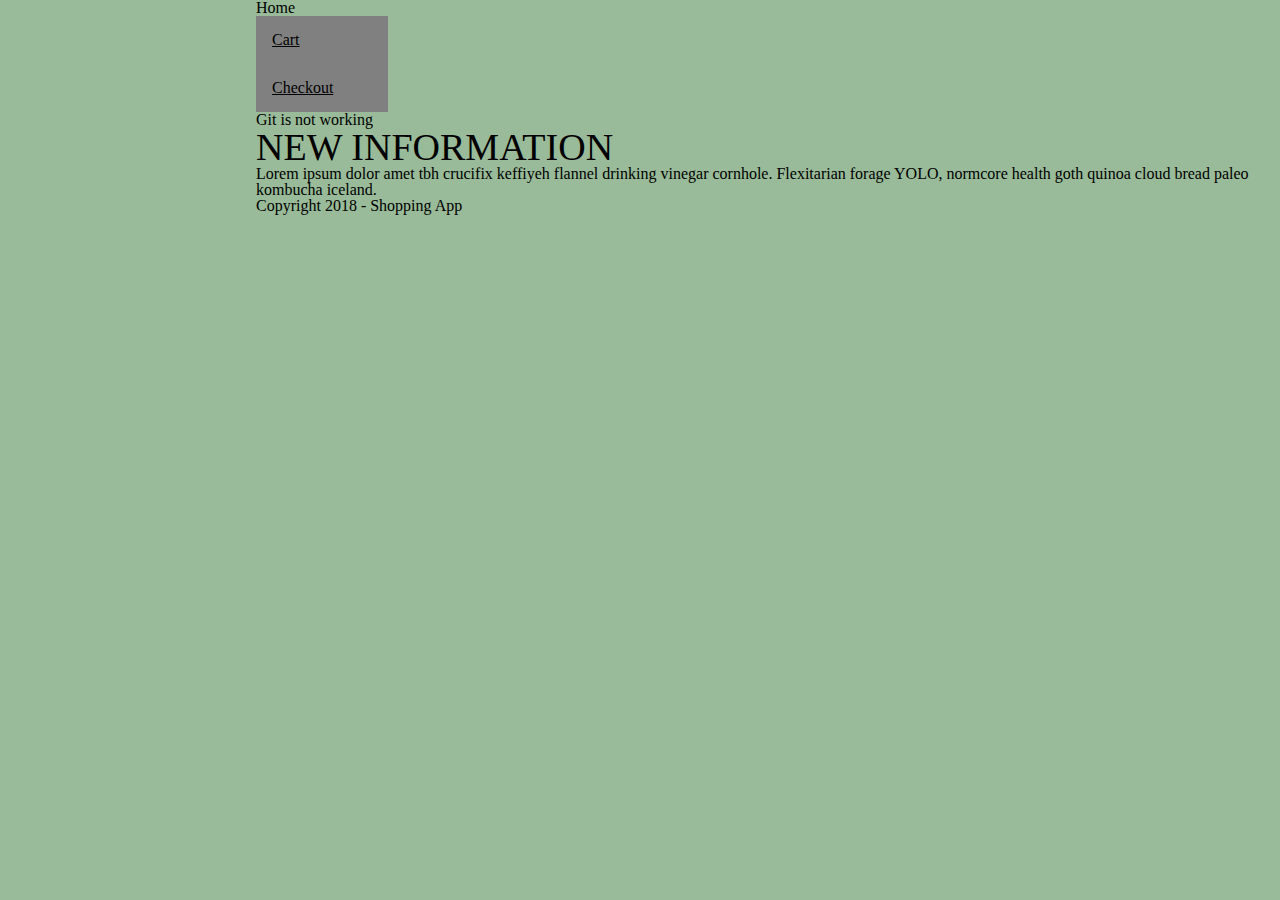
<file: index.html>
<html lang="en">

<head>
    <meta charset="UTF-8">
    <meta name="viewport" content="width=device-width, initial-scale=1.0">
    <meta http-equiv="X-UA-Compatible" content="ie=edge">
    <title>Shopping app</title>
    <link rel="stylesheet" href="styles/reset.css">
    <link rel="stylesheet" href="styles/styles.css">
    <link rel="stylesheet" href="styles/nav.css">
</head>

<body>
    <div id="container">
        <header>Home</header>
        <div>

            <nav>
                <ul>
                    <li><a href="cart.html">Cart</a></li>
                    <li><a href="checkout.html">Checkout</a></li>
                </ul>
            </nav>
            <h2>Git is not working</h2>

            <h1>NEW INFORMATION</h1>
            <p>Lorem ipsum dolor amet tbh crucifix keffiyeh flannel drinking vinegar cornhole. Flexitarian forage YOLO, normcore health goth quinoa cloud bread paleo kombucha iceland.</p>
        </div>
        <footer>Copyright 2018 - Shopping App</footer>
    </div>
</body>


</html>
</file>
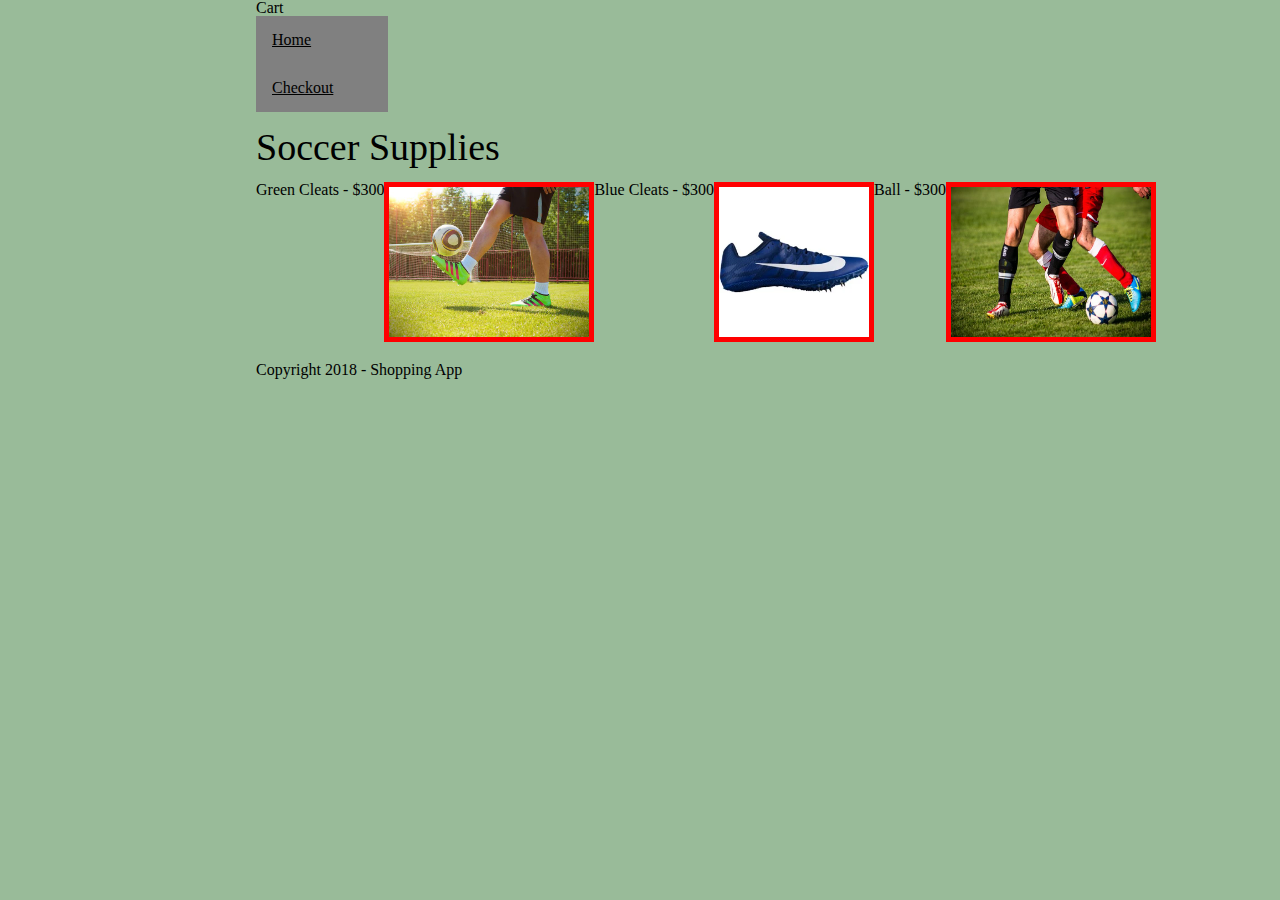
<file: cart.html>
<html lang="en">

<head>
    <meta charset="UTF-8">
    <meta name="viewport" content="width=device-width, initial-scale=1.0">
    <meta http-equiv="X-UA-Compatible" content="ie=edge">
    <title>Shopping app</title>
    <link rel="stylesheet" href="styles/reset.css">
    <link rel="stylesheet" href="styles/styles.css">
    <link rel="stylesheet" href="styles/nav.css">
</head>

<body>
    <div id="container">
        <header>Cart</header>
        <div>
            <nav>
                <ul>
                    <li><a href="index.html">Home</a></li>
                    <li><a href="checkout.html">Checkout</a></li>
                </ul>
            </nav>
            <br>
            <h1>Soccer Supplies </h1>
            <br>
            <ul>
                <div class="items">
                    <!-- Green Cleats -->
                    <p>Green Cleats - $300</p>
                    <a href="checkout.html"><img id="greenCleats" src="images/stars-345902__480.jpg" alt="Green 
                        soccer cleats juggling a soccer ball"
                            height="150" width="200"> </a>

                    <!-- Blue Cleats -->
                    <br>
                    <br>
                    <p> Blue Cleats - $300</p>
                    <a href="checkout.html"><img src="images/blue.jpg" alt="Blue 
                soccer cleats" height="150"
                            width="150" id="blueCleats"> </a>

                    <!-- Soccer Ball -->
                    <br>
                    <br>
                    <p> Ball - $300</p>
                    <a href="checkout.html"><img src="images/football-606235__480.jpg" alt="White/Blue 
                soccer Ball"
                            height="150" width="200" id="soccerBall"> </a>

            </ul>
        </div>
        <footer>
            Copyright 2018 - Shopping App
        </footer>
    </div>

    </div>
</body>


</html>
</file>
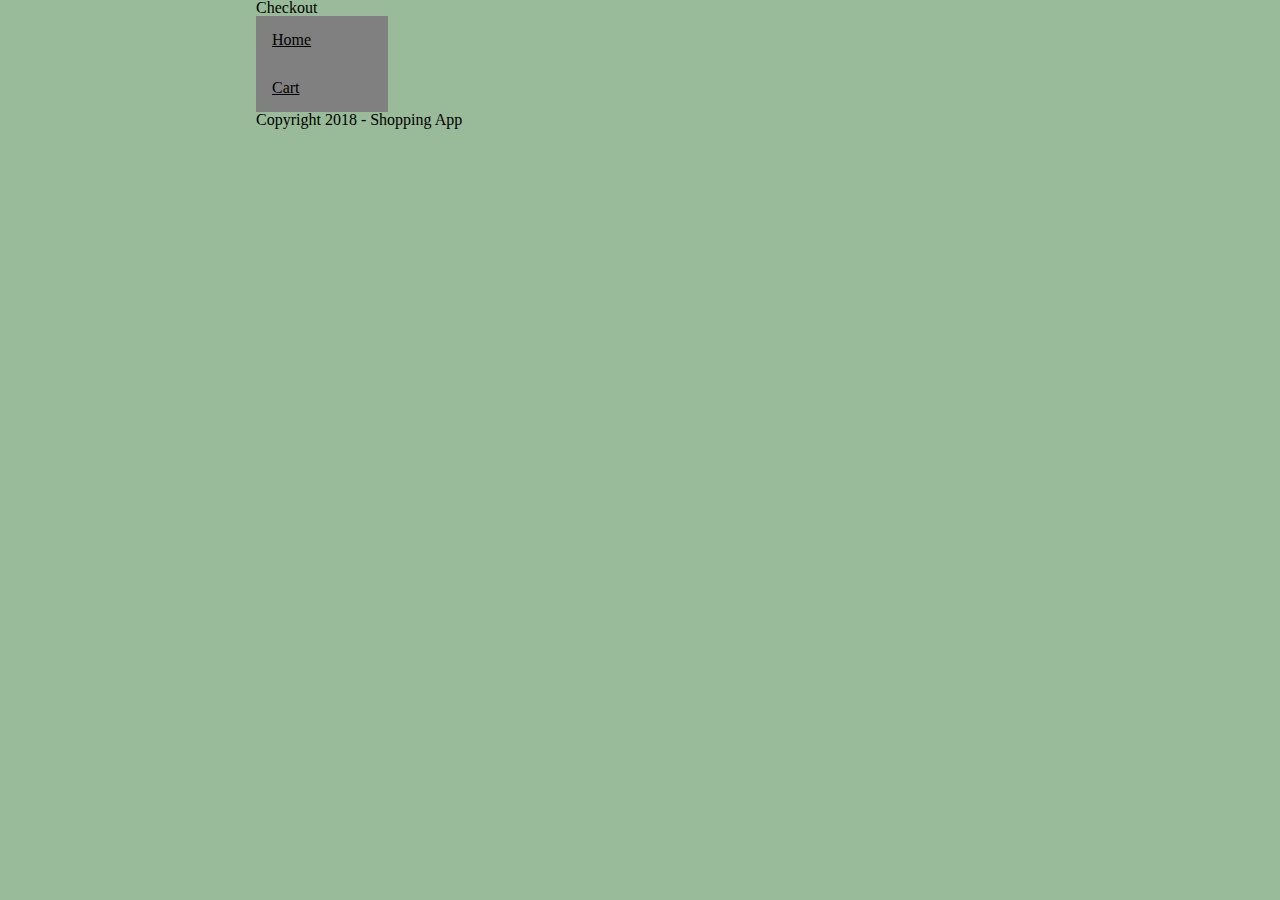
<file: checkout.html>
<html lang="en">

<head>
    <meta charset="UTF-8">
    <meta name="viewport" content="width=device-width, initial-scale=1.0">
    <meta http-equiv="X-UA-Compatible" content="ie=edge">
    <title>Shopping app</title>
    <link rel="stylesheet" href="styles/reset.css">
    <link rel="stylesheet" href="styles/styles.css">
    <link rel="stylesheet" href="styles/nav.css">
</head>

<body>
    <div id="container">
        <header>Checkout</header>
        <div>

            <nav>
                <ul>
                    <li><a href="index.html">Home</a></li>
                    <li><a href="cart.html">Cart</a></li>
                </ul>
            </nav>

        </div>
        <footer>Copyright 2018 - Shopping App</footer>
    </div>
</body>


</html>
</file>
<file: styles/styles.css>
body {
    background-color: rgb(153, 187, 153);
}

#container {
    margin-left: 20%;
}

h1 {
    font-size: 38px;
}

#greenCleats {
    /* border-width: 5px;
    border-style: solid;
    border-color: red; */
}

#blueCleats {
    /* border-width: 5px;
    border-style: solid;
    border-color: red; */
}

img {
    border-width: 5px;
    border-style: solid;
    border-color: red;
    /* float: left; */
}

.items {
    display: flex;
    margin-bottom: 20;
}
</file>
<file: styles/nav.css>
ul {
    list-style-type: none;
    margin: 0;
    padding: 0;
}

li a {
    width: 100px;
    background-color: grey;
    display: block;
    color: #000;
    padding: 16px;
}

li a:hover {
    background-color: green;
    color: red;
}
</file>
